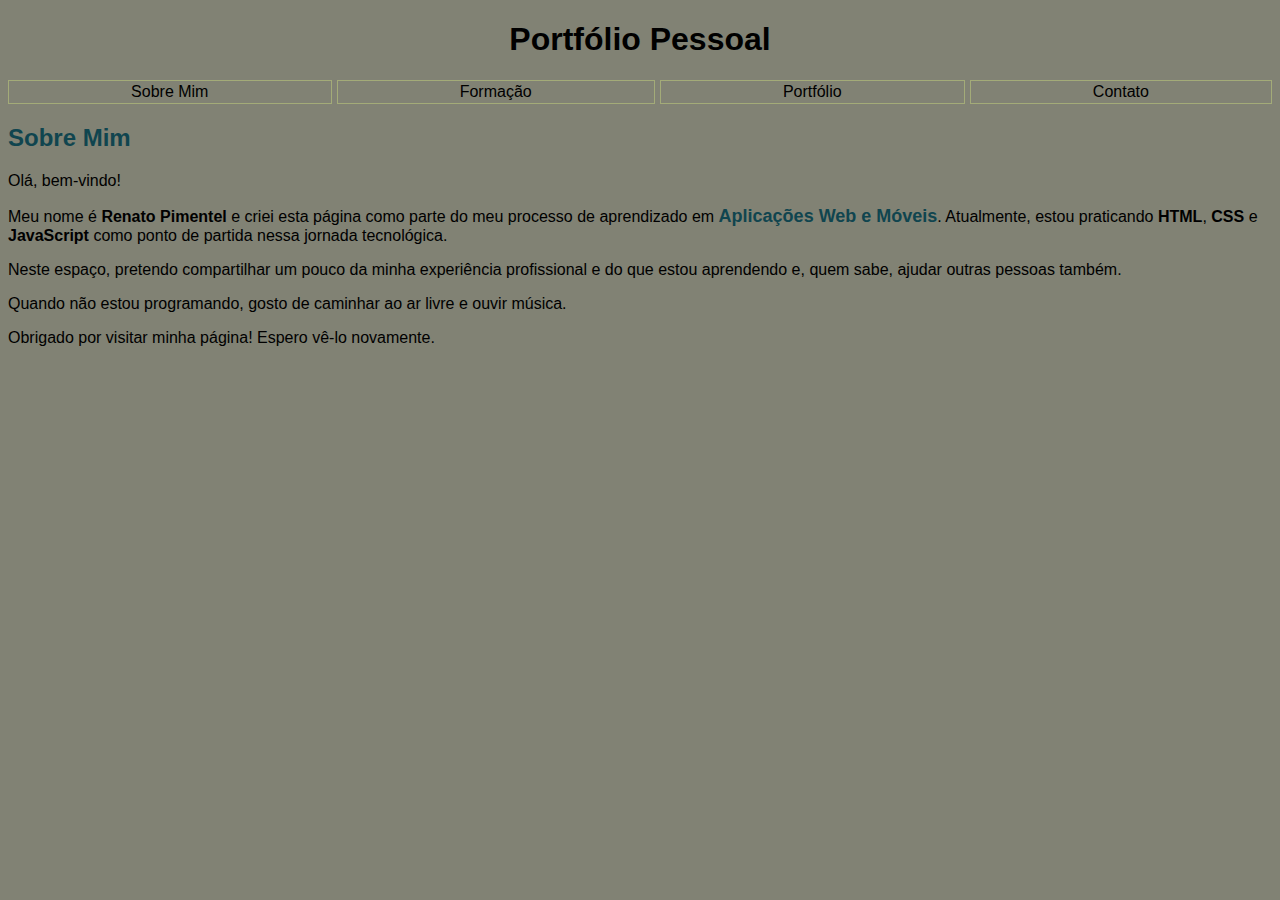
<file: index.html>
<!DOCTYPE html>
<html lang="pt-BR">
<head>
    <meta charset="UTF-8">
    <meta name="viewport" content="width=device-width, initial-scale=1.0">
    <title>Home</title>

    <!-- link para o arquivo CSS que define a estilização da pagina -->
    <link rel="stylesheet" href="estilo.css">
</head>
<body>
    
    <header class="titulo">
        <h1>Portfólio Pessoal</h1>
    </header>
    
    <!-- menu de navegação com os links para todas as paginas do site -->
    <nav>
        <a href="index.html">Sobre Mim</a>
        <a href="formacao.html">Formação</a>
        <a href="portifolio.html">Portfólio</a>
        <a href="contato.html">Contato</a>
    </nav>

    <!-- seção principal com o conteudo da pagina atual -->
    <section>

        <h2>Sobre Mim</h2>

        <p>Olá, bem-vindo!</p>
        <p>Meu nome é <strong>Renato Pimentel</strong> e criei esta página como parte do meu processo de aprendizado em <span class="destaque">Aplicações Web e Móveis</span>. Atualmente, estou praticando <strong>HTML</strong>, <strong>CSS</strong> e <strong>JavaScript</strong> como ponto de partida nessa jornada tecnológica.</p>
        <p>Neste espaço, pretendo compartilhar um pouco da minha experiência profissional e do que estou aprendendo e, quem sabe, ajudar outras pessoas também.</p>
        <p>Quando não estou programando, gosto de caminhar ao ar livre e ouvir música.</p>
        <p>Obrigado por visitar minha página! Espero vê-lo novamente.</p>

    </section>

</body>
</html>
</file>
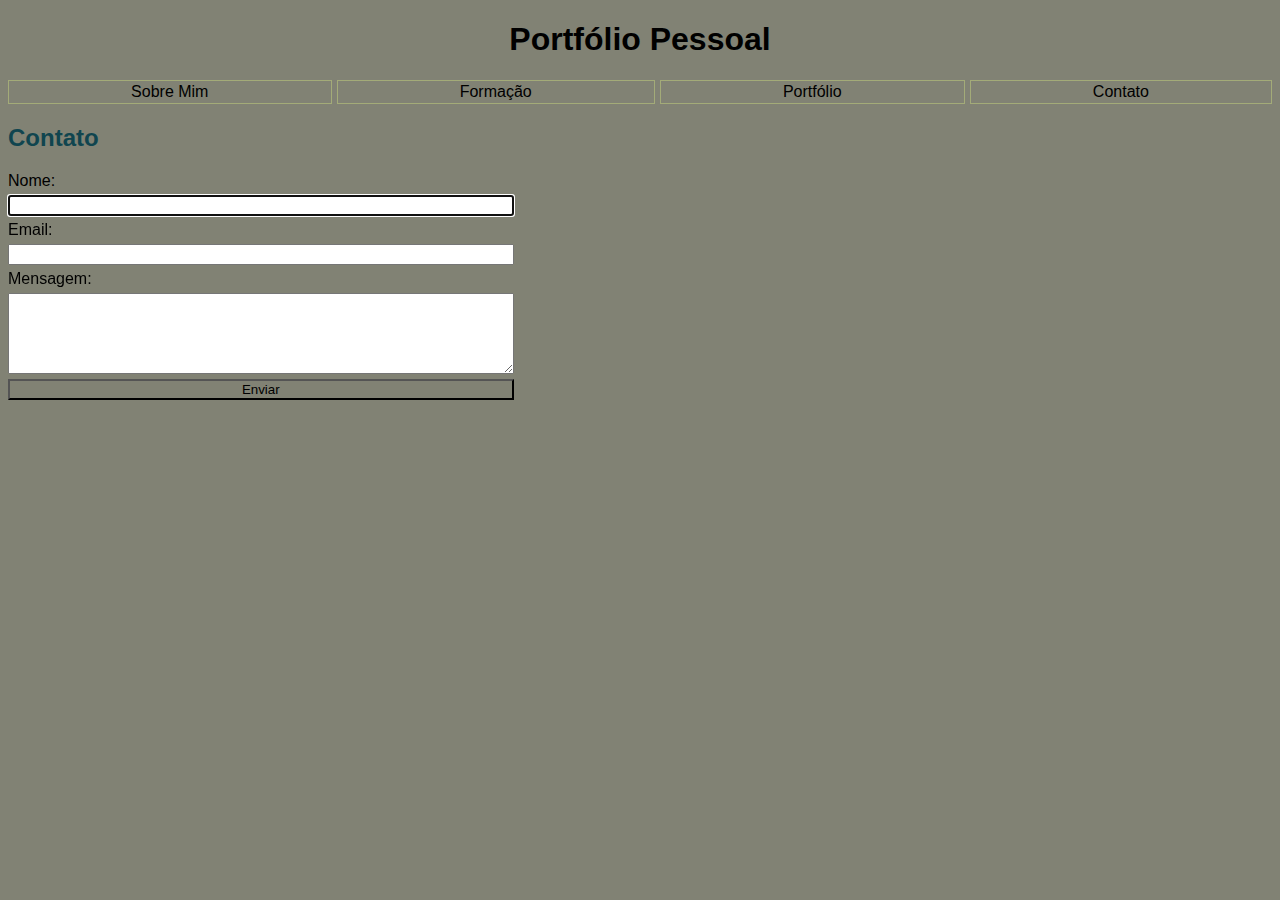
<file: contato.html>
<!DOCTYPE html>
<html lang="pt-BR">
<head>
    <meta charset="UTF-8">
    <meta name="viewport" content="width=device-width, initial-scale=1.0">
    <title>Contato</title>

    <!-- link para o arquivo CSS que define a estilização da pagina -->
    <link rel="stylesheet" href="estilo.css">    
</head>
<body>

    <header class="titulo">
        <h1>Portfólio Pessoal</h1>
    </header>
    
    <!-- menu de navegação com os links para todas as paginas do site -->
    <nav>
        <a href="index.html">Sobre Mim</a>
        <a href="formacao.html">Formação</a>
        <a href="portifolio.html">Portfólio</a>
        <a href="contato.html">Contato</a>
    </nav>

    <!-- seção principal com o conteudo da pagina atual -->
    <section>
        <h2>Contato</h2>

        <!-- formulário para contato do visitante -->
        <form class ="container">
            <label for="nome">Nome:</label>
            <input type="text" name="nome" id="nome" autofocus>

            <label for="email">Email:</label>
            <input type="email" name="email" id="email">

            <label for="mensagem">Mensagem:</label>
            <textarea name="mensagem" id="mensagem" rows="5"></textarea>

            <button id="btnEnviar" onclick="ValidaCampo()">Enviar</button>
        </form>

    </section>

    <!-- link para o arquivo JS (javascript) com funções para interação da pag  -->
    <script type="text/javascript" src="script.js"></script>
</body>
</html>
</file>
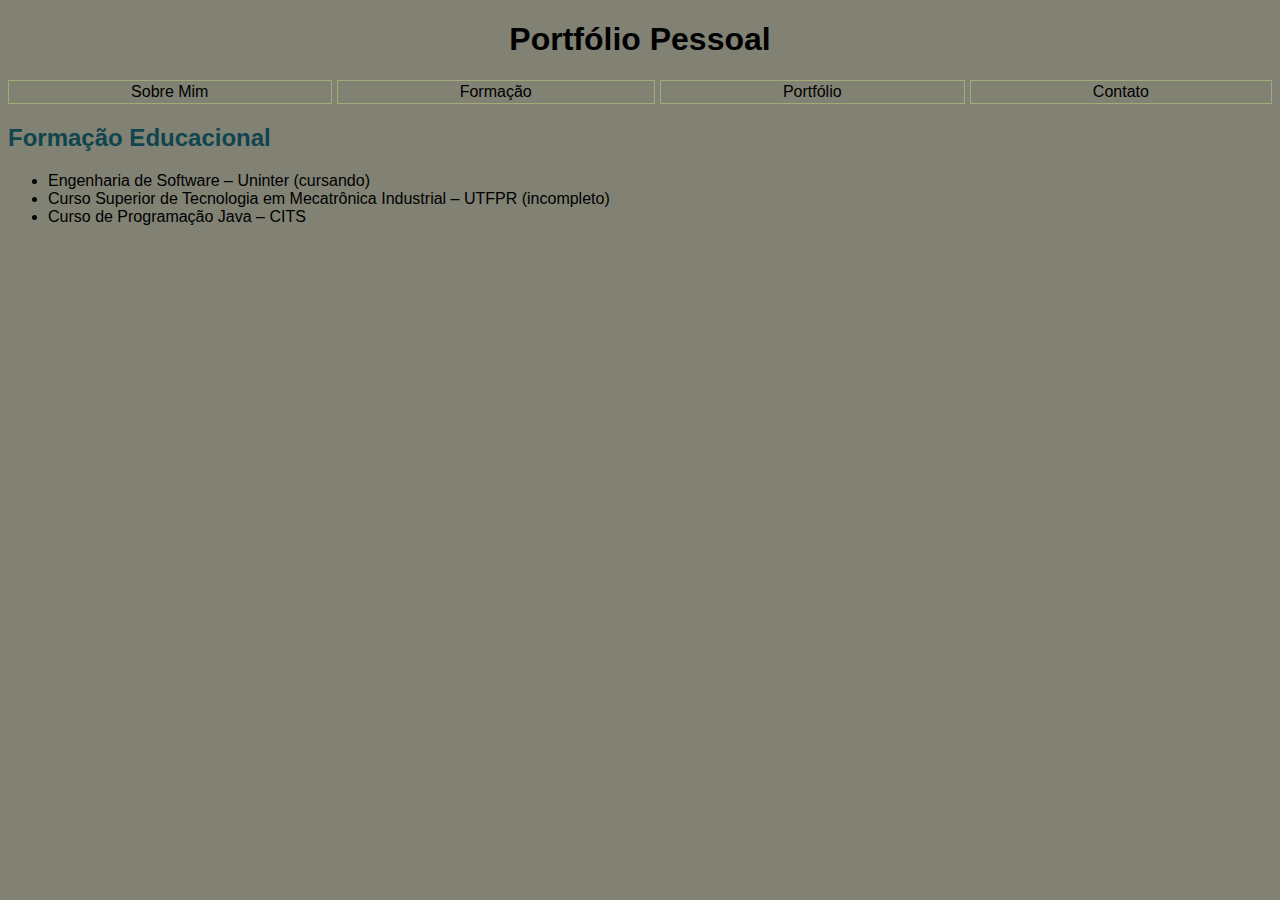
<file: formacao.html>
<!DOCTYPE html>
<html lang="pt-BR">
<head>
    <meta charset="UTF-8">
    <meta name="viewport" content="width=device-width, initial-scale=1.0">
    <title>Formação</title>

    <!-- link para o arquivo CSS que define a estilização da pagina -->
    <link rel="stylesheet" href="estilo.css">    
</head>
<body>

    <header class="titulo">
        <h1>Portfólio Pessoal</h1>
    </header>

    <!-- menu de navegação com os links para todas as paginas do site -->
    <nav>
        <a href="index.html">Sobre Mim</a>
        <a href="formacao.html">Formação</a>
        <a href="portifolio.html">Portfólio</a>
        <a href="contato.html">Contato</a>
    </nav>

    <!-- seção principal com o conteudo da pagina atual -->
    <section>
        
        <h2>Formação Educacional</h2>

        <ul>
            <li>Engenharia de Software – Uninter (cursando)</li>
            <li>Curso Superior de Tecnologia em Mecatrônica Industrial – UTFPR (incompleto)</li>
            <li>Curso de Programação Java – CITS</li>
        </ul>

    </section>
    
</body>
</html>
</file>
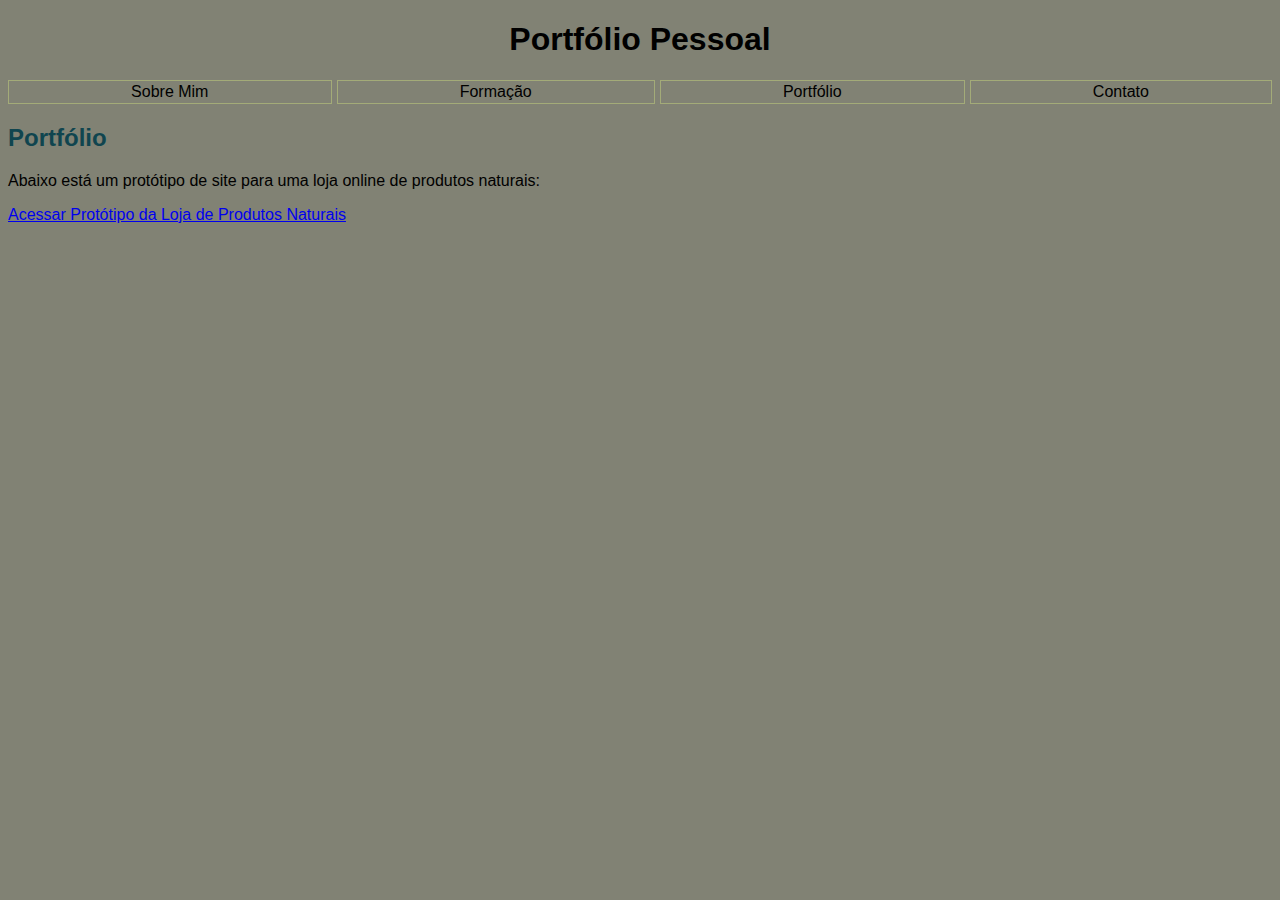
<file: portifolio.html>
<!DOCTYPE html>
<html lang="pt-BR">
<head>
    <meta charset="UTF-8">
    <meta name="viewport" content="width=device-width, initial-scale=1.0">
    <title>Portfólio</title>

    <!-- link para o arquivo CSS que define a estilização da pagina -->
    <link rel="stylesheet" href="estilo.css">    
</head>
<body>

    <header class="titulo">
        <h1>Portfólio Pessoal</h1>
    </header>

    <!-- menu de navegação com os links para todas as paginas do site -->
    <nav>
        <a href="index.html">Sobre Mim</a>
        <a href="formacao.html">Formação</a>
        <a href="portifolio.html">Portfólio</a>
        <a href="contato.html">Contato</a>
    </nav>

    <!-- seção principal com o conteudo da pagina atual -->
    <section>
  
        <h2>Portfólio</h2>
        
        <p>Abaixo está um protótipo de site para uma loja online de produtos naturais:</p>
        <p>
            <a href="https://nemhave.github.io/RenatoPSantos_LojaProdutosNaturais/">
                Acessar Protótipo da Loja de Produtos Naturais
            </a>
        </p>

    </section>

</body>
</html>
</file>
<file: estilo.css>
body {
    background-color: #818274;
    font-family: 'Gill Sans', 'Gill Sans MT', Calibri, 'Trebuchet MS', sans-serif;
    font-size: medium;
}

h2 {
    color: #10454F;
}

.titulo {
    text-align: center;
}

/* define um layout em grid para o menu de navegação*/
nav {
    display: grid;
    grid-template-columns: auto auto auto auto;
    grid-template-rows: auto;
    gap: 5px;
}

a {
    text-align: center;
}

/* estilo dos links */
nav a:link {
    border: 1px solid #A3AB78;
    color: black;
    text-decoration: none;
    padding: 2px 2px;
}

nav a:visited {
    border: 1px solid #A3AB78;
    color: black;
}

/* estilo dos links quando o mouse passa */
nav a:hover {
    background-color: #A3AB78;
}

.destaque {
    font-weight: bold;
    font-size: large;
    color: #10454F;
}

.container {
    display: grid;
    grid-template-columns: 40%;
    gap: 5px;
}

#btnEnviar {
    background-color: #818274;
}
</file>
